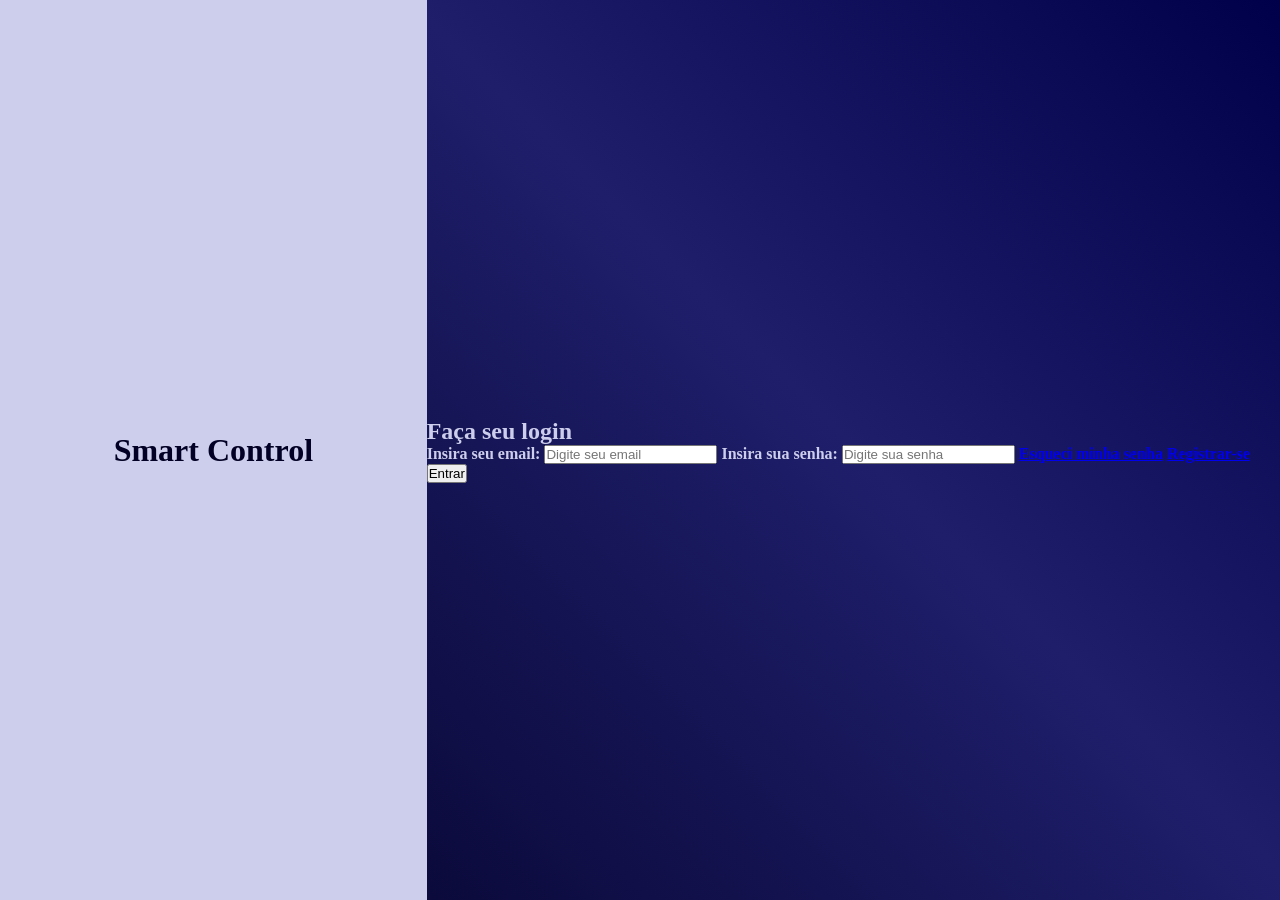
<file: index.html>
<!DOCTYPE html>
<html lang="pt-br">
<head>
    <meta charset="UTF-8">
    <meta http-equiv="X-UA-Compatible" content="IE=edge">
    <meta name="viewport" content="width=device-width, initial-scale=1.0">
    <title>Smart Control</title>    
    <link rel="stylesheet" href="assets/css/index.css">
</head>
<body>
    <main class="container">
        <div class="card" id="info-login">
            <h1>Smart Control</h1>
        </div>
        <div class="card">
            <form action="dashboard.html" method="get" id="form-login">
            <h2>Faça seu login</h2>
            <label for="email">Insira seu email:</label>
            <input type="email" name="email" id="email" placeholder="Digite seu email" required>

            <label for="senha">Insira sua senha:</label>
            <input type="password" name="senha" id="senha"  placeholder="Digite sua senha" required>

            <a href="recuperacao.html">Esqueci minha senha</a>
            <a href="cadastro.html">Registrar-se</a>
            
            <button type="submit">Entrar</button>
            </form>
        </div>
    </main>
</body>
</html>
</file>
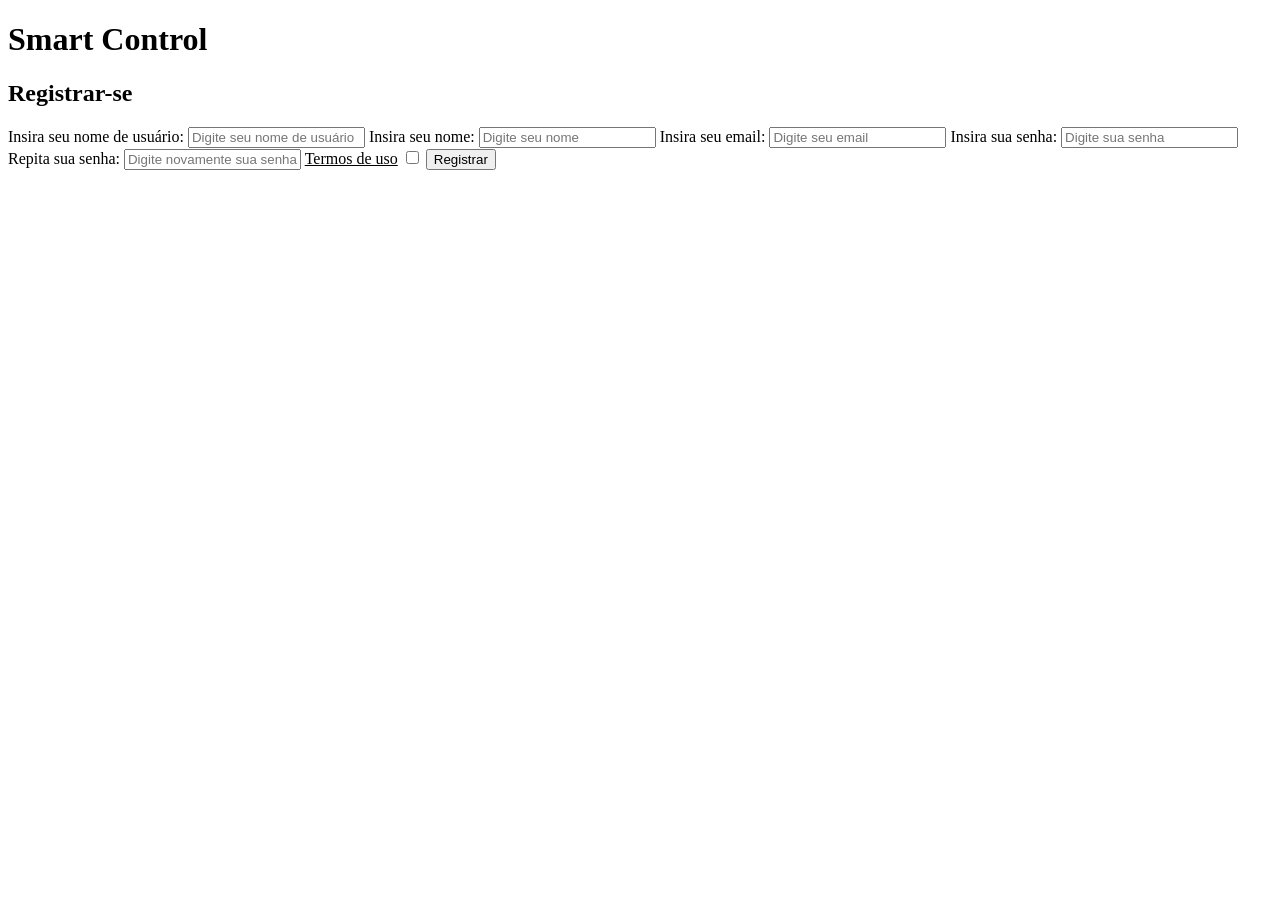
<file: cadastro.html>
<!DOCTYPE html>
<html lang="pt-br">
<head>
    <meta charset="UTF-8">
    <meta http-equiv="X-UA-Compatible" content="IE=edge">
    <meta name="viewport" content="width=device-width, initial-scale=1.0">
    <title>Smart Control</title>
</head>
<body>
    <header>
    <h1>Smart Control</h1>
    </header>

    <main>
    <form action="dashboard.html" method="get">
        <h2>Registrar-se</h2>
        <label for="usuario">Insira seu nome de usuário:</label>
        <input type="text" name="usuario" id="usuario" placeholder="Digite seu nome de usuário" required>

        <label for="nome">Insira seu nome:</label>
        <input type="text" name="nome" placeholder="Digite seu nome" required>

        <label for="email">Insira seu email:</label>
        <input type="email" name="email" id="email" placeholder="Digite seu email" required>

        <label for="senha">Insira sua senha:</label>
        <input type="password" name="senha" id="senha"  placeholder="Digite sua senha" required>

        <label for="repetir_senha">Repita sua senha:</label>
        <input type="password" name="repetir_senha" id="repetir_senha"  placeholder="Digite novamente sua senha" required>
        
        <label for="termos"><u>Termos de uso</u></label>
        <input type="checkbox" name="termos" required>

        <button type="submit">Registrar</button>
    </form>
    </main>
</body>
</html>
</file>
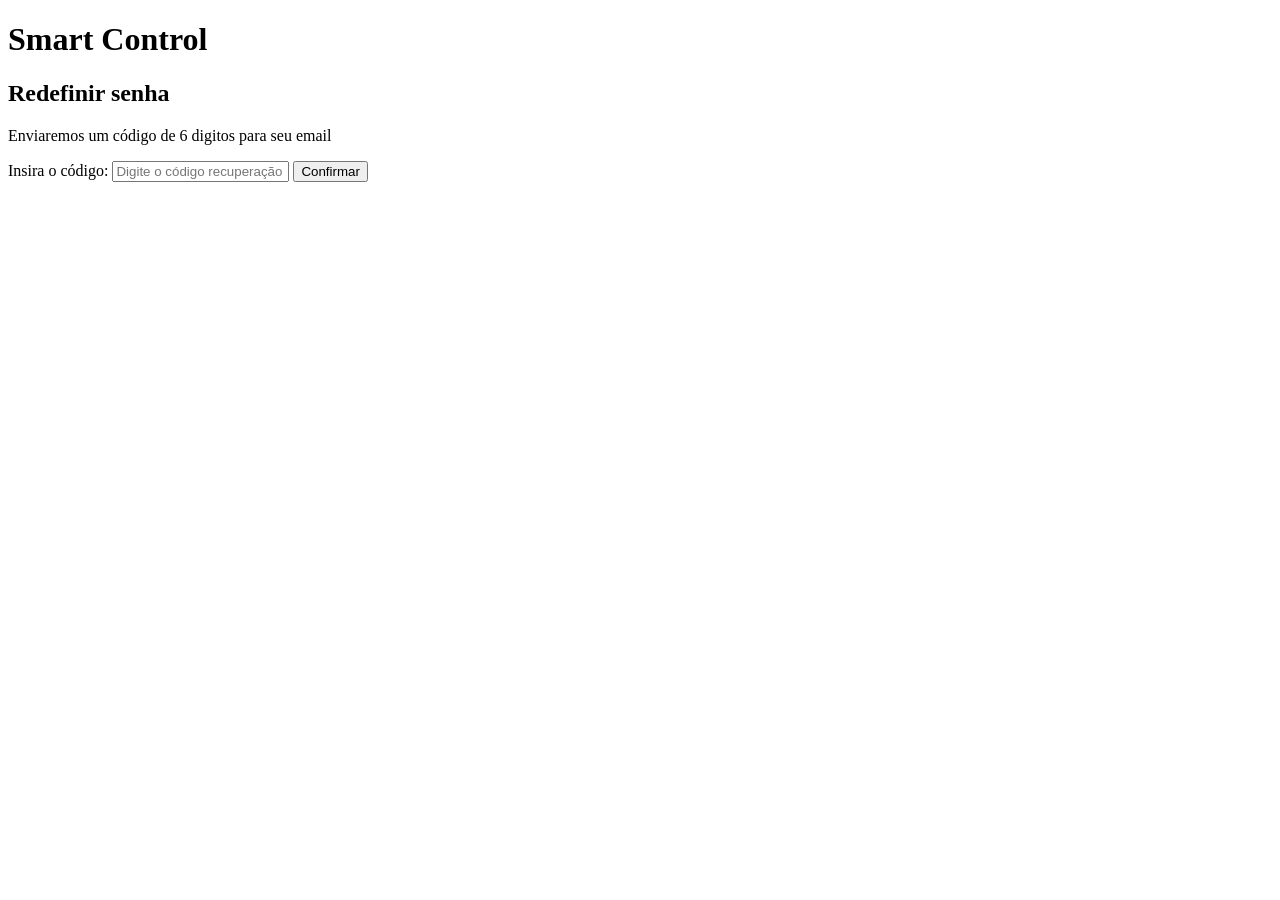
<file: codigo.html>
<!DOCTYPE html>
<html lang="pt-br">
<head>
    <meta charset="UTF-8">
    <meta http-equiv="X-UA-Compatible" content="IE=edge">
    <meta name="viewport" content="width=device-width, initial-scale=1.0">
    <title>Smart Control</title>
</head>
<body>
    <header>
        <h1>Smart Control</h1>
    </header>

    <main>
    <form action="redefinir.html" method="get">
        <h2>Redefinir senha</h2>
        <p>Enviaremos um código de 6 digitos para seu email</p>

        <label for="codigo">Insira o código:</label>
        <input type="text" name="codigo" id="codigo" minlength="6" maxlength="6" placeholder="Digite o código recuperação" required>
        <button type="submit">Confirmar</button>
    </form>
    </main>
</body>
</html>
</file>
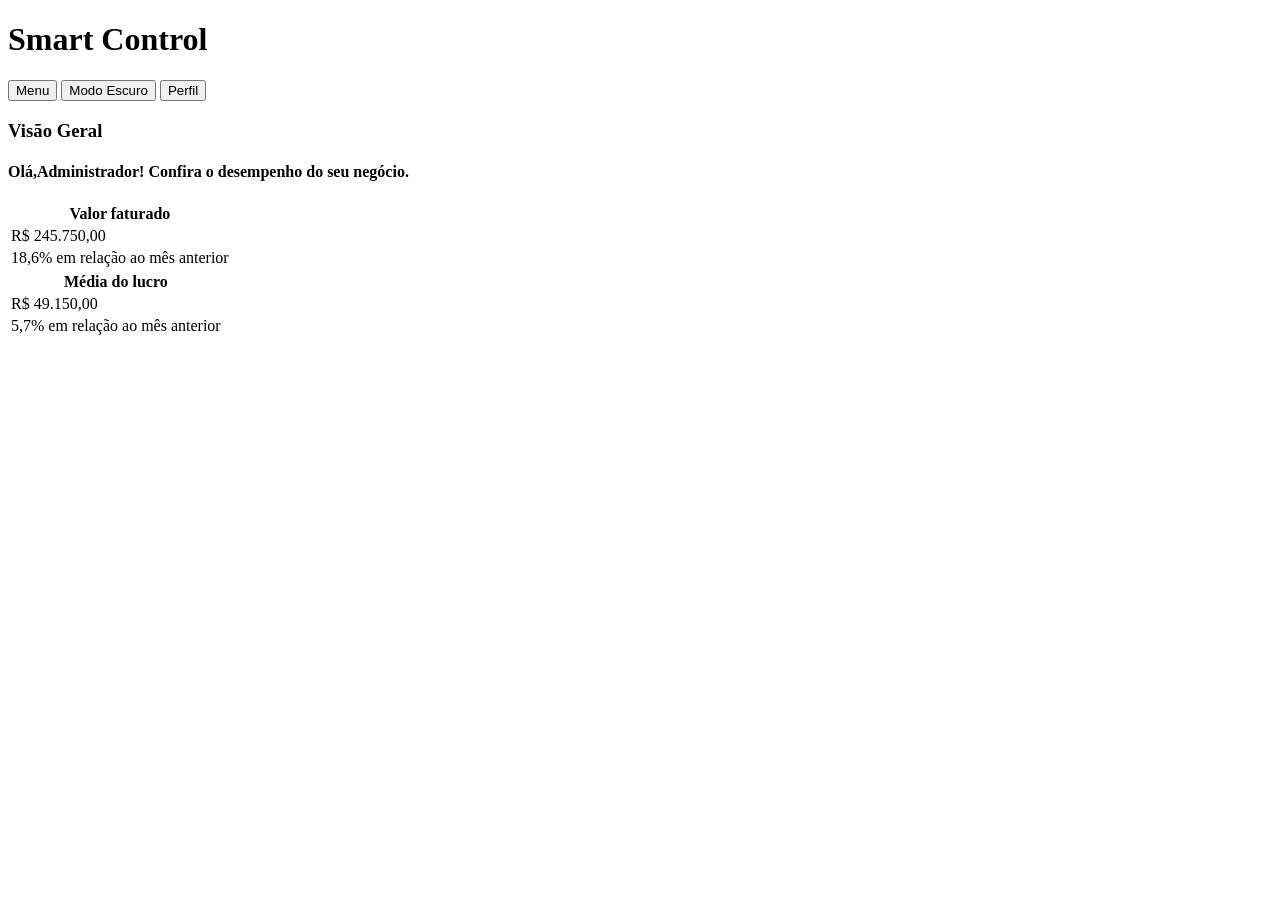
<file: dashboard.html>
<!DOCTYPE html>
<html lang="pt-br">
<head>
    <meta charset="UTF-8">
    <meta name="viewport" content="width=device-width, initial-scale=1.0">
    <title>Smart Control</title>
</head>
<body>
    <header>
        <h1>Smart Control</h1>
        <button class="menu">Menu</button>
        <button class="modo_escuro">Modo Escuro</button>
        <button class="perfil">Perfil</button>
    </header>

    <main>
    <h3>Visão Geral</h3>
    <h4>Olá,Administrador! Confira o desempenho do seu negócio.</h4>

    <table>
        <thead>
            <tr>
                <th>Valor faturado</th>
            </tr>
        </thead>
        <tbody>
            <tr>
                <td>R$ 245.750,00</td>
            </tr>
        </tbody>
        <tfoot>
            <tr>
                <td>18,6% em relação ao mês anterior</td>
            </tr>
        </tfoot>
    </table>
    <table>
        <thead>
            <tr>
                <th>Média do lucro</th>
            </tr>
        </thead>
        <tbody>
            <tr>
                <td>R$ 49.150,00</td>
            </tr>
        </tbody>
        <tfoot>
            <tr>
                <td>5,7% em relação	ao mês anterior</td>
            </tr>
        </tfoot>
    </table>
    </main>
</body>
</html>
</file>
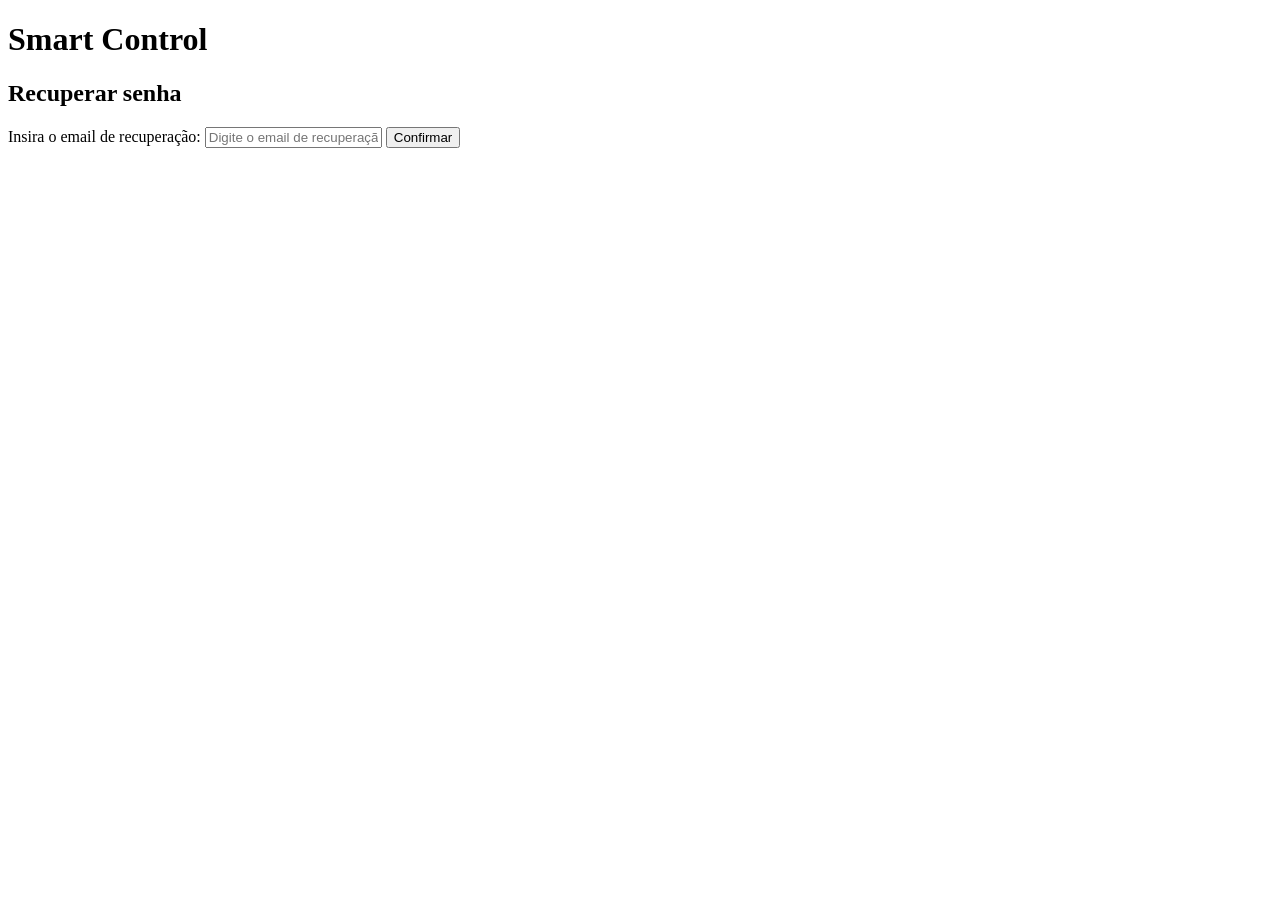
<file: recuperacao.html>
<!DOCTYPE html>
<html lang="pt-br">
<head>
    <meta charset="UTF-8">
    <meta http-equiv="X-UA-Compatible" content="IE=edge">
    <meta name="viewport" content="width=device-width, initial-scale=1.0">
    <title>Smart Control</title>
</head>
<body>
    <header>
    <h1>Smart Control</h1>
    </header>

    <main>
    <form action="codigo.html" method="get">
        <h2>Recuperar senha</h2>

        <label for="email_recuperar">Insira o email de recuperação:</label>
        <input type="email" name="email_recuperar" id="email_recuperar" placeholder="Digite o email de recuperação" required>
        <button type="submit">Confirmar</button>
    </form>
    </main>
</body>
</html>
</file>
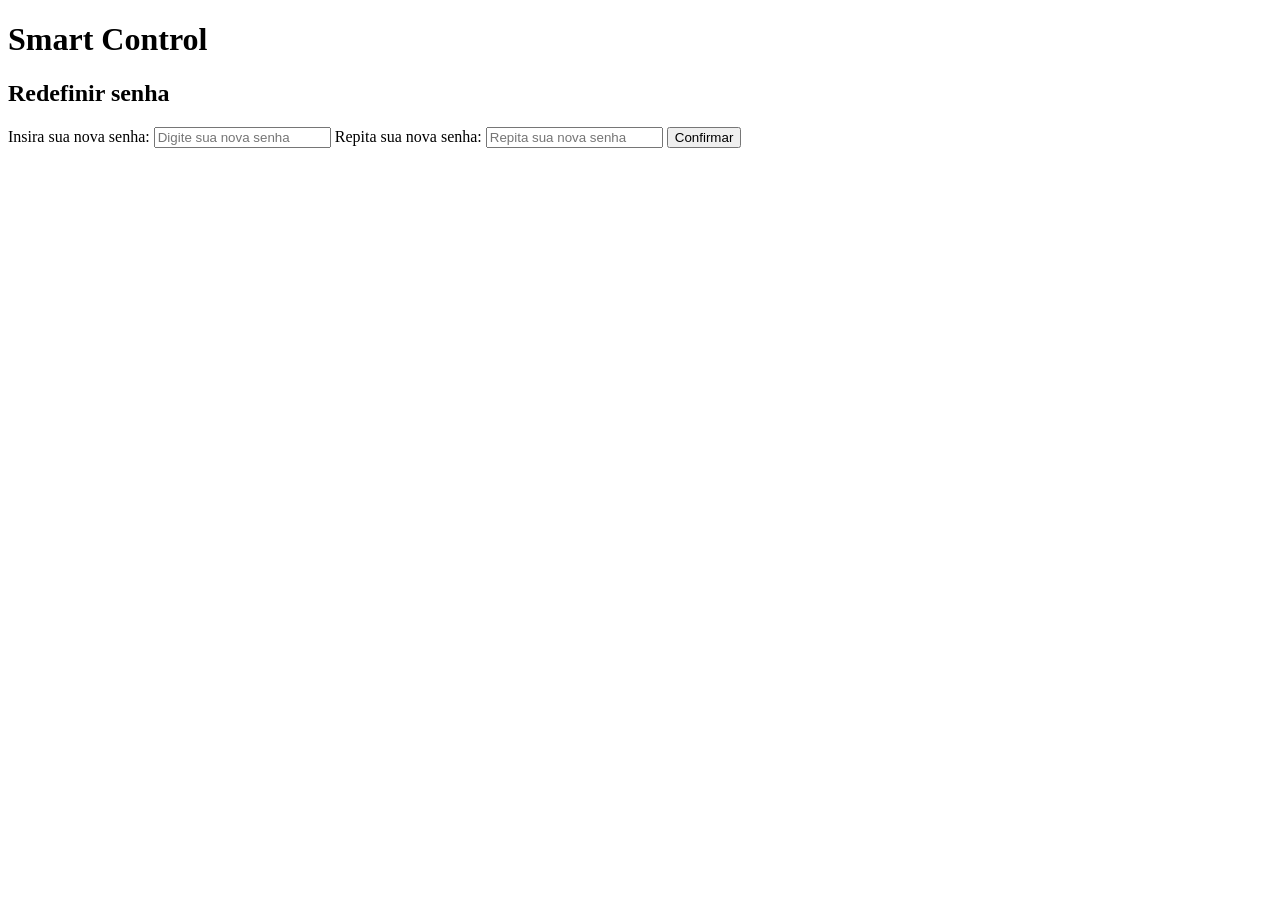
<file: redefinir.html>
<!DOCTYPE html>
<html lang="pt-br">
<head>
    <meta charset="UTF-8">
    <meta http-equiv="X-UA-Compatible" content="IE=edge">
    <meta name="viewport" content="width=device-width, initial-scale=1.0">
    <title>Smart Control</title>
</head>
<body>
    <header>
    <h1>Smart Control</h1>
    </header>

    <main>
    <form action="index.html" method="get">
        <h2>Redefinir senha</h2>

        <label for="nova_senha">Insira sua nova senha:</label>
        <input type="password" name="nova_senha" id="nova_senha" placeholder="Digite sua nova senha" required>

        <label for="repetir_senha">Repita sua nova senha:</label>
        <input type="password" name="repetir_senha" id="repetir_senha" placeholder="Repita sua nova senha" required>

        <button type="submit">Confirmar</button>
    </form>
    </main>
</body>
</html>
</file>
<file: assets/css/index.css>
* {
    margin: 0;
    padding: 0;
    box-sizing: border-box;
}

:root {
    --bg-color: #020024;
    --gradient-60-color: #1e1e6b;
    --gradient-100-color: #00004a;
    --text-color: #CDCEEC;
    --black-transparent: rgba(0, 0, 0, 0.8);
    --black-transparent-2: rgba(0, 0, 0, 0.2);
}

body {
    background: var(--bg-color);
    background: linear-gradient(45deg, var(--bg-color) 0%, var(--gradient-60-color) 60%, var(--gradient-100-color) 100%);
    background-repeat: no-repeat;
    background-attachment: fixed;
    color: var(--text-color);
    font-family: "Poppins", "sans-serif";
    font-optical-sizing: auto;
    font-weight: 600;
    font-style: normal;
}

.container {
    height: 100dvh;
    display: grid;
    grid-template-columns: 0.5fr 1fr;
}

.card {
    margin: auto;
}

#info-login {
    background-color: var(--text-color);
    color: var(--bg-color);
    width: 100%;
    height: 100%;
    text-align: center;
    align-content: center;
}
</file>
